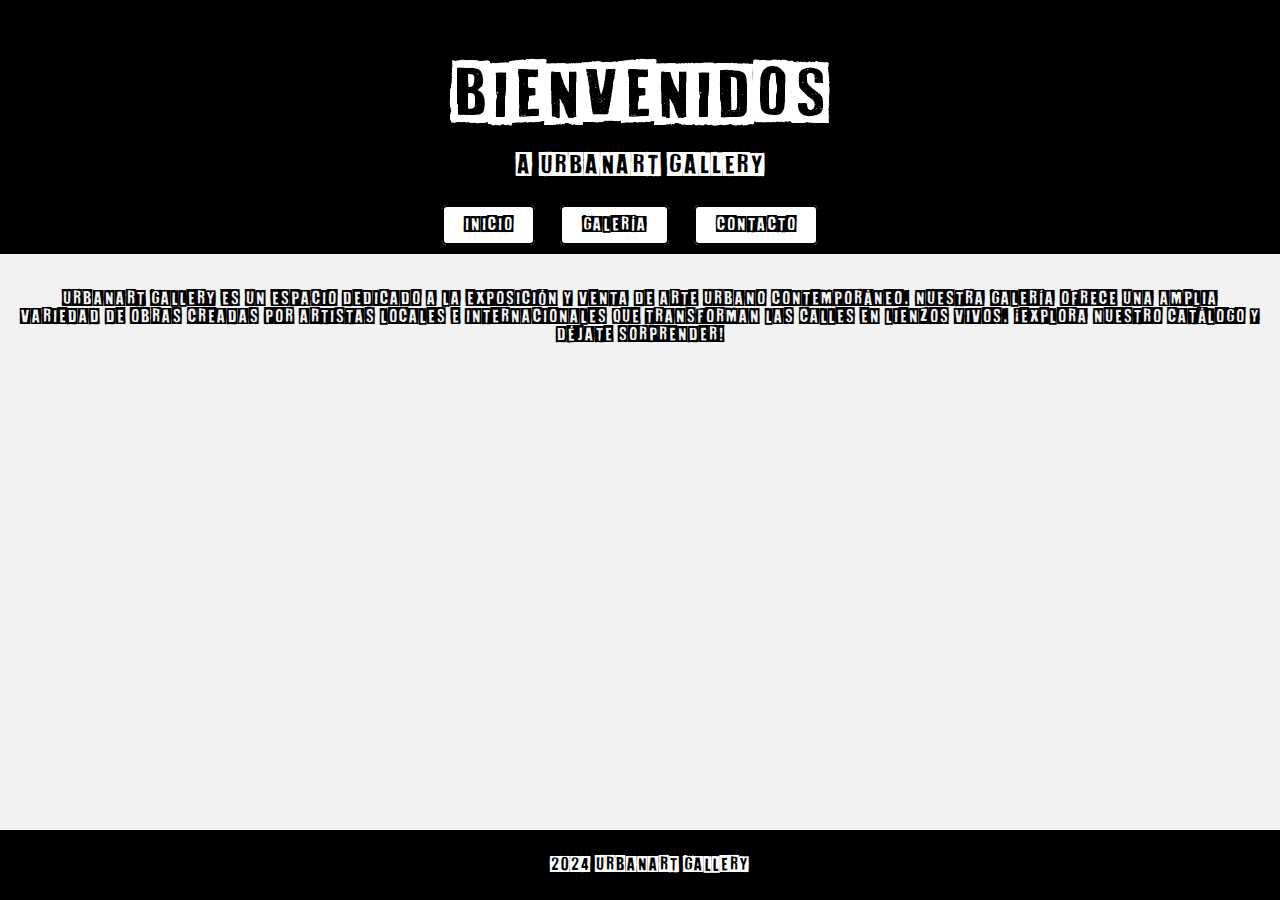
<file: index.html>
<!DOCTYPE html>
<html lang="es">
<head>
    <meta charset="UTF-8">
    <meta name="viewport" content="width=device-width, initial-scale=1.0">
    <title>Inicio - UrbanArt Gallery</title>
    <link rel="stylesheet" href="styles.css">
    <style>
        @font-face {
            font-family: 'White On Black';
            src: url('fonts/White On Black.ttf') format('truetype');
            font-weight: normal;
            font-style: normal;
        }

        body, html {
            height: 100%;
            margin: 0;
            display: flex;
            flex-direction: column;
            justify-content: center;
            font-family: 'White On Black', Arial, sans-serif;
            background-color: #f2f2f2;
        }

        header {
            text-align: center;
            background-color: #000;
            padding: 20px 0;
        }

        h1 {
            font-size: 48px;
            font-weight: normal;
            color: #fff;
            margin-bottom: 20px;
            padding: 10px;
        }

        .titulo {
            font-size: 60px;
        }

        .subtitulo {
            font-size: 24px;
        }

        nav {
            text-align: center;
        }

        nav ul {
            list-style-type: none;
            padding: 0;
            margin: 0;
        }

        nav ul li {
            display: inline;
            margin-right: 20px;
        }

        nav ul li a {
            text-decoration: none;
            color: #000;
            padding: 10px 20px;
            background-color: #fff;
            border: 2px solid #000;
            border-radius: 5px;
        }

        nav ul li a:hover {
            background-color: #000;
            color: #fff;
        }

        .introduction {
            text-align: center;
            padding: 20px;
        }

        footer {
            margin-top: auto;
            text-align: center;
            background-color: #000;
            color: #fff;
            padding: 10px 0;
        }
    </style>
</head>
<body>
    <header>
        <h1>
            <span class="titulo">BIENVENIDOS</span> 
            <br> 
            <span class="subtitulo">a UrbanArt Gallery</span>
        </h1>
        <nav>
            <ul>
                <li><a href="index.html">Inicio</a></li>
                <li><a href="galeria.html">Galería</a></li>
                <li><a href="contacto.html">Contacto</a></li>
            </ul>
        </nav>
    </header>
    
    <section class="introduction">
        <p>UrbanArt Gallery es un espacio dedicado a la exposición y venta de arte urbano contemporáneo. Nuestra galería ofrece una amplia variedad de obras creadas por artistas locales e internacionales que transforman las calles en lienzos vivos. ¡Explora nuestro catálogo y déjate sorprender!</p>
    </section>

    <!-- Contenido principal de la página -->

    <footer>
        <p>&copy; 2024 UrbanArt Gallery</p>
    </footer>
</body>
</html>
</file>
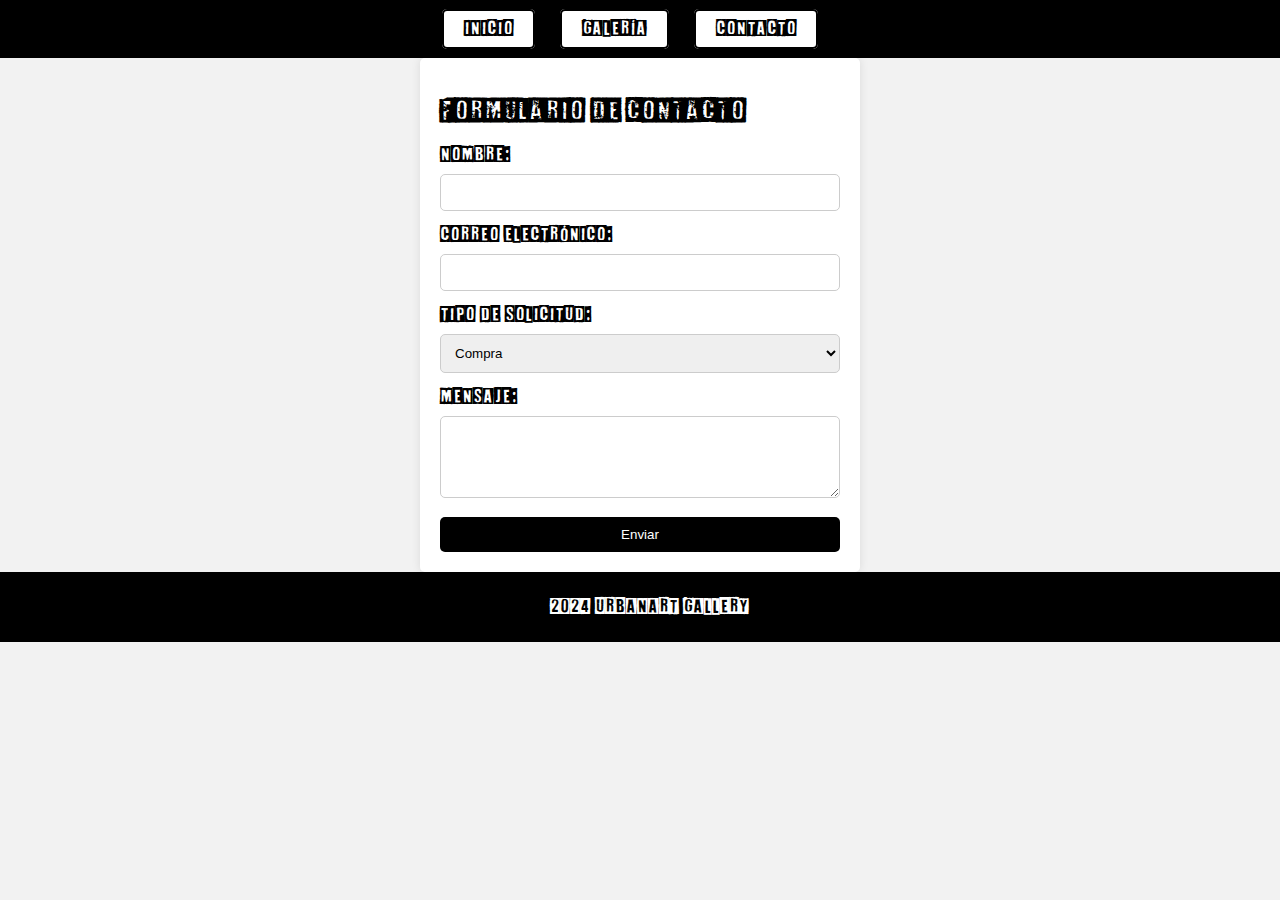
<file: contacto.html>
<!DOCTYPE html>
<html lang="es">
<head>
    <meta charset="UTF-8">
    <meta name="viewport" content="width=device-width, initial-scale=1.0">
    <title>Contacto - UrbanArt Gallery</title>
    <link rel="stylesheet" href="styles.css">
    <style>
        @font-face {
            font-family: 'White On Black';
            src: url('fonts/White On Black.ttf') format('truetype');
            font-weight: normal;
            font-style: normal;
        }

        body, html {
            height: 100%;
            margin: 0;
            font-family: 'White On Black', Arial, sans-serif;
            background-color: #f2f2f2; /* Fondo de la página */
        }

        header {
            text-align: center;
            background-color: #000; /* Fondo negro sin opacidad */
            padding: 20px 0; /* Ajuste del espacio interno */
        }

        nav {
            text-align: center;
            font-family: 'White On Black', Arial, sans-serif; /* Aplicar la fuente al texto del nav */
        }

        nav ul {
            list-style-type: none;
            padding: 0;
            margin: 0;
        }

        nav ul li {
            display: inline;
            margin-right: 20px;
        }

        nav ul li a {
            text-decoration: none;
            color: #000; /* Cambio de color a negro */
            padding: 10px 20px;
            border: 2px solid #000; /* Borde negro */
            border-radius: 5px;
            font-family: 'White On Black', Arial, sans-serif; /* Aplicar la fuente al texto del nav */
        }

        nav ul li a:hover {
            background-color: #000; /* Cambio de color al negro */
            color: #fff; /* Texto blanco */
        }

        .contact-form {
            max-width: 400px;
            margin: 0 auto;
            padding: 20px;
            background-color: #fff;
            border-radius: 5px;
            box-shadow: 0 0 10px rgba(0, 0, 0, 0.1);
        }

        .contact-form label {
            display: block;
            margin-bottom: 10px;
        }

        .contact-form input[type="text"],
        .contact-form input[type="email"],
        .contact-form select,
        .contact-form textarea {
            width: 100%;
            padding: 10px;
            margin-bottom: 15px;
            border: 1px solid #ccc;
            border-radius: 5px;
            box-sizing: border-box;
        }

        .contact-form button {
            width: 100%;
            padding: 10px;
            background-color: #000;
            color: #fff;
            border: none;
            border-radius: 5px;
            cursor: pointer;
        }

        .contact-form button:hover {
            background-color: #333;
        }

        footer {
            margin-top: auto;
            text-align: center;
            background-color: #000; /* Fondo negro para el pie de página */
            color: #fff; /* Texto blanco */
            padding: 10px 0; /* Ajuste del espacio interno */
        }
    </style>
</head>
<body>
    <header>
        <nav>
            <ul>
                <li><a href="index.html">Inicio</a></li>
                <li><a href="galeria.html">Galería</a></li>
                <li><a href="contacto.html">Contacto</a></li>
            </ul>
        </nav>
    </header>
    
    <div class="contact-form">
        <h2>Formulario de Contacto</h2>
        <form action="#" method="post">
            <label for="nombre">Nombre:</label>
            <input type="text" id="nombre" name="nombre" required>
            <label for="email">Correo Electrónico:</label>
            <input type="email" id="email" name="email" required>
            <label for="solicitud">Tipo de Solicitud:</label>
            <select id="solicitud" name="solicitud">
                <option value="compra">Compra</option>
                <option value="consulta">Consulta</option>
                <option value="venta">Venta</option>
            </select>
            <label for="mensaje">Mensaje:</label>
            <textarea id="mensaje" name="mensaje" rows="4" required></textarea>
            <button type="submit">Enviar</button>
        </form>
    </div>

    <!-- Contenido principal de la página -->

    <footer>
        <p>&copy; 2024 UrbanArt Gallery</p>
    </footer>
</body>
</html>
</file>
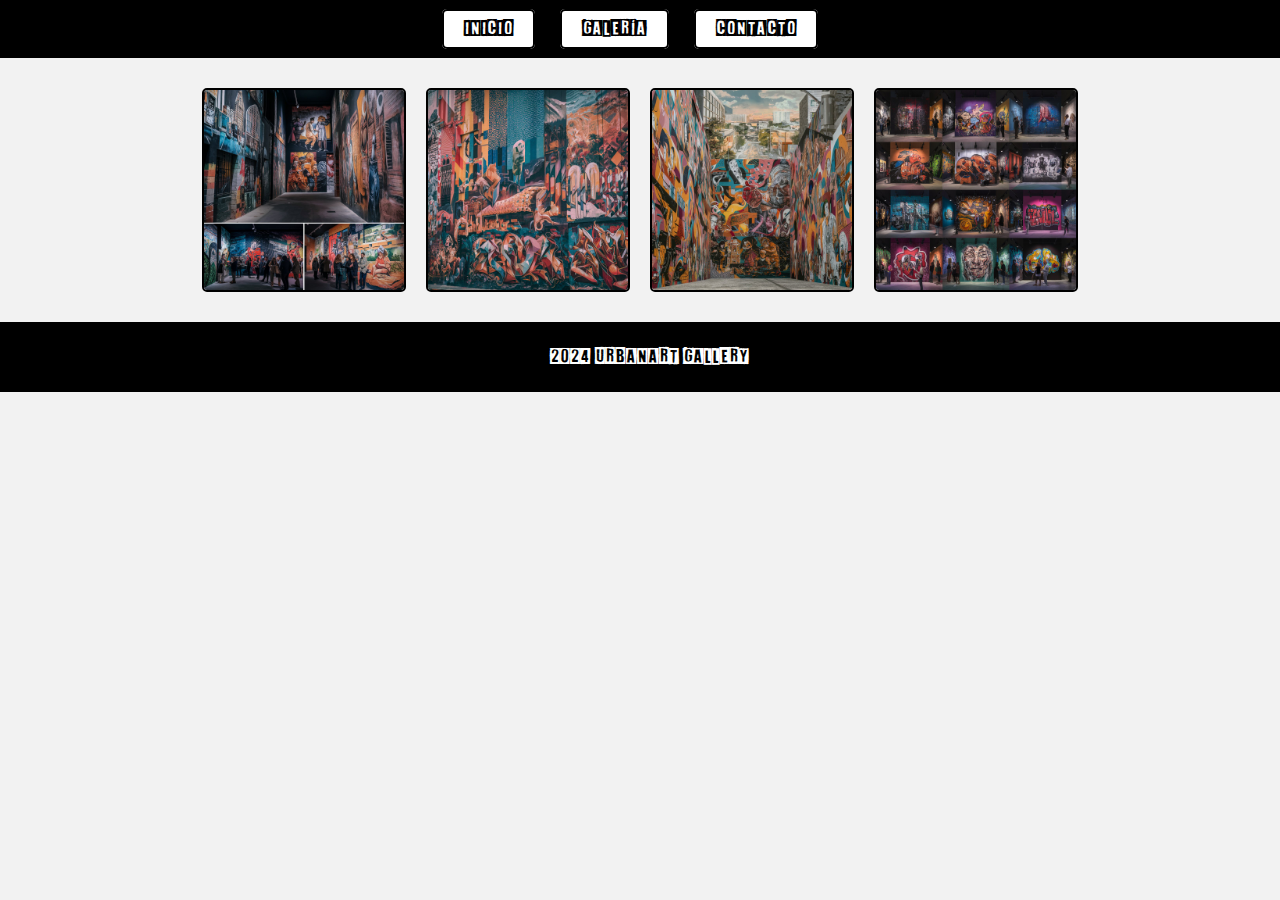
<file: galeria.html>
<!DOCTYPE html>
<html lang="es">
<head>
    <meta charset="UTF-8">
    <meta name="viewport" content="width=device-width, initial-scale=1.0">
    <title>Galería - UrbanArt Gallery</title>
    <link rel="stylesheet" href="styles.css">
    <style>
        @font-face {
            font-family: 'White On Black';
            src: url('fonts/White On Black.ttf') format('truetype');
            font-weight: normal;
            font-style: normal;
        }

        body, html {
            height: 100%;
            margin: 0;
            font-family: 'White On Black', Arial, sans-serif;
            background-color: #f2f2f2; /* Fondo de la página */
        }

        header {
            text-align: center;
            background-color: #000; /* Fondo negro sin opacidad */
            padding: 20px 0; /* Ajuste del espacio interno */
        }

        nav {
            text-align: center;
            font-family: 'White On Black', Arial, sans-serif; /* Aplicar la fuente al texto del nav */
        }

        nav ul {
            list-style-type: none;
            padding: 0;
            margin: 0;
        }

        nav ul li {
            display: inline;
            margin-right: 20px;
        }

        nav ul li a {
            text-decoration: none;
            color: #000; /* Cambio de color a negro */
            padding: 10px 20px;
            border: 2px solid #000; /* Borde negro */
            border-radius: 5px;
            font-family: 'White On Black', Arial, sans-serif; /* Aplicar la fuente al texto del nav */
        }

        nav ul li a:hover {
            background-color: #000; /* Cambio de color al negro */
            color: #fff; /* Texto blanco */
        }

        .gallery {
            display: flex;
            justify-content: center;
            align-items: center;
            flex-wrap: wrap;
            padding: 20px;
        }

        .gallery img {
            width: 200px;
            margin: 10px;
            border: 2px solid #000;
            border-radius: 5px;
            cursor: pointer; /* Cambio de cursor a puntero */
        }

        /* Estilos para la ventana modal */
        .modal {
            display: none;
            position: fixed;
            z-index: 999;
            left: 0;
            top: 0;
            width: 100%;
            height: 100%;
            overflow: auto;
            background-color: rgba(0,0,0,0.8); /* Fondo negro con opacidad */
        }

        .modal-content {
            margin: 5% auto;
            display: block;
            width: 80%;
            max-width: 700px;
        }

        .modal-content img {
            width: 100%;
            height: auto;
        }

        .close {
            color: #fff; /* Color del botón de cierre */
            position: absolute;
            top: 10px;
            right: 20px;
            font-size: 30px;
            font-weight: bold;
            cursor: pointer; /* Cambio de cursor a puntero */
        }

        .prev, .next {
            color: #fff; /* Color de los botones de navegación */
            position: absolute;
            top: 50%;
            font-size: 30px;
            cursor: pointer; /* Cambio de cursor a puntero */
            padding: 16px;
            background-color: rgba(0,0,0,0.5); /* Fondo negro semitransparente */
            border: none;
            border-radius: 0 3px 3px 0;
            user-select: none; /* Evitar la selección de texto */
        }

        .prev {
            left: 0;
        }

        .next {
            right: 0;
            border-radius: 3px 0 0 3px;
        }

        footer {
            margin-top: auto;
            text-align: center;
            background-color: #000; /* Fondo negro para el pie de página */
            color: #fff; /* Texto blanco */
            padding: 10px 0; /* Ajuste del espacio interno */
        }
    </style>
</head>
<body>
    <header>
        <nav>
            <ul>
                <li><a href="index.html">Inicio</a></li>
                <li><a href="galeria.html">Galería</a></li>
                <li><a href="contacto.html">Contacto</a></li>
            </ul>
        </nav>
    </header>
    
    <div class="gallery">
        <img src="imagen1.jpeg" alt="Imagen 1" onclick="openModal('imagen1.jpeg')">
        <img src="imagen2.jpeg" alt="Imagen 2" onclick="openModal('imagen2.jpeg')">
        <img src="imagen3.jpeg" alt="Imagen 3" onclick="openModal('imagen3.jpeg')">
        <img src="imagen4.jpeg" alt="Imagen 4" onclick="openModal('imagen4.jpeg')">
    </div>

    <!-- Ventana modal -->
    <div id="myModal" class="modal">
        <span class="close" onclick="closeModal()">&times;</span>
        <img class="modal-content" id="modalImg">
        <button class="prev" onclick="plusSlides(-1)">&#10094;</button>
        <button class="next" onclick="plusSlides(1)">&#10095;</button>
    </div>

    <!-- Contenido principal de la página -->

    <footer>
        <p>&copy; 2024 UrbanArt Gallery</p>
    </footer>

    <script>
        var slideIndex = 1;

        function openModal(imageSrc) {
            var modal = document.getElementById("myModal");
            var modalImg = document.getElementById("modalImg");
            modal.style.display = "block";
            modalImg.src = imageSrc;
            showSlides(slideIndex); // Llamada a la función para mostrar la imagen actual
        }

        function closeModal() {
            var modal = document.getElementById("myModal");
            modal.style.display = "none";
        }

        function plusSlides(n) {
            showSlides(slideIndex += n);
        }

        function showSlides(n) {
            var i;
            var slides = document.getElementsByClassName("modal-content");
            if (n > slides.length) {slideIndex = 1}
            if (n < 1) {slideIndex = slides.length}
            for (i = 0; i < slides.length; i++) {
                slides[i].style.display = "none";
            }
            slides[slideIndex-1].style.display = "block";
        }
    </script>
</body>
</html>
</file>
<file: styles.css>
/* Estilos comunes para todas las páginas */

body, html {
    height: 100%;
    margin: 0;
}

header {
    text-align: center;
    background-color: #000;
    padding: 20px 0;
}

nav {
    text-align: center;
}

nav ul {
    list-style-type: none;
    padding: 0;
    margin: 0;
}

nav ul li {
    display: inline;
    margin-right: 20px;
}

nav ul li a {
    text-decoration: none;
    color: #000;
    padding: 10px 20px;
    background-color: #fff;
    border: 2px solid #000;
    border-radius: 5px;
}

nav ul li a:hover {
    background-color: #000;
    color: #fff;
}

footer {
    margin-top: auto;
    text-align: center;
    background-color: #000;
    color: #fff;
    padding: 10px 0;
}


/* Estilos específicos para cada página */

/* Estilos para la página de inicio */
.introduction {
    text-align: center;
    padding: 20px;
}

/* Estilos para la página de galería */
.gallery {
    display: flex;
    justify-content: center;
    align-items: center;
    flex-wrap: wrap;
    padding: 20px;
}

.gallery img {
    width: 200px;
    margin: 10px;
    border: 2px solid #000;
    border-radius: 5px;
    transition: transform 0.3s ease-in-out;
}

.gallery img:hover {
    transform: scale(1.1);
}

/* Estilos para la página de contacto */
.contact-form {
    max-width: 400px;
    margin: 0 auto;
    padding: 20px;
    background-color: #fff;
    border-radius: 5px;
    box-shadow: 0 0 10px rgba(0, 0, 0, 0.1);
}

.contact-form label {
    display: block;
    margin-bottom: 10px;
}

.contact-form input[type="text"],
.contact-form input[type="email"],
.contact-form select,
.contact-form textarea {
    width: 100%;
    padding: 10px;
    margin-bottom: 15px;
    border: 1px solid #ccc;
    border-radius: 5px;
    box-sizing: border-box;
}

.contact-form button {
    width: 100%;
    padding: 10px;
    background-color: #000;
    color: #fff;
    border: none;
    border-radius: 5px;
    cursor: pointer;
}

.contact-form button:hover {
    background-color: #333;
}
</file>
